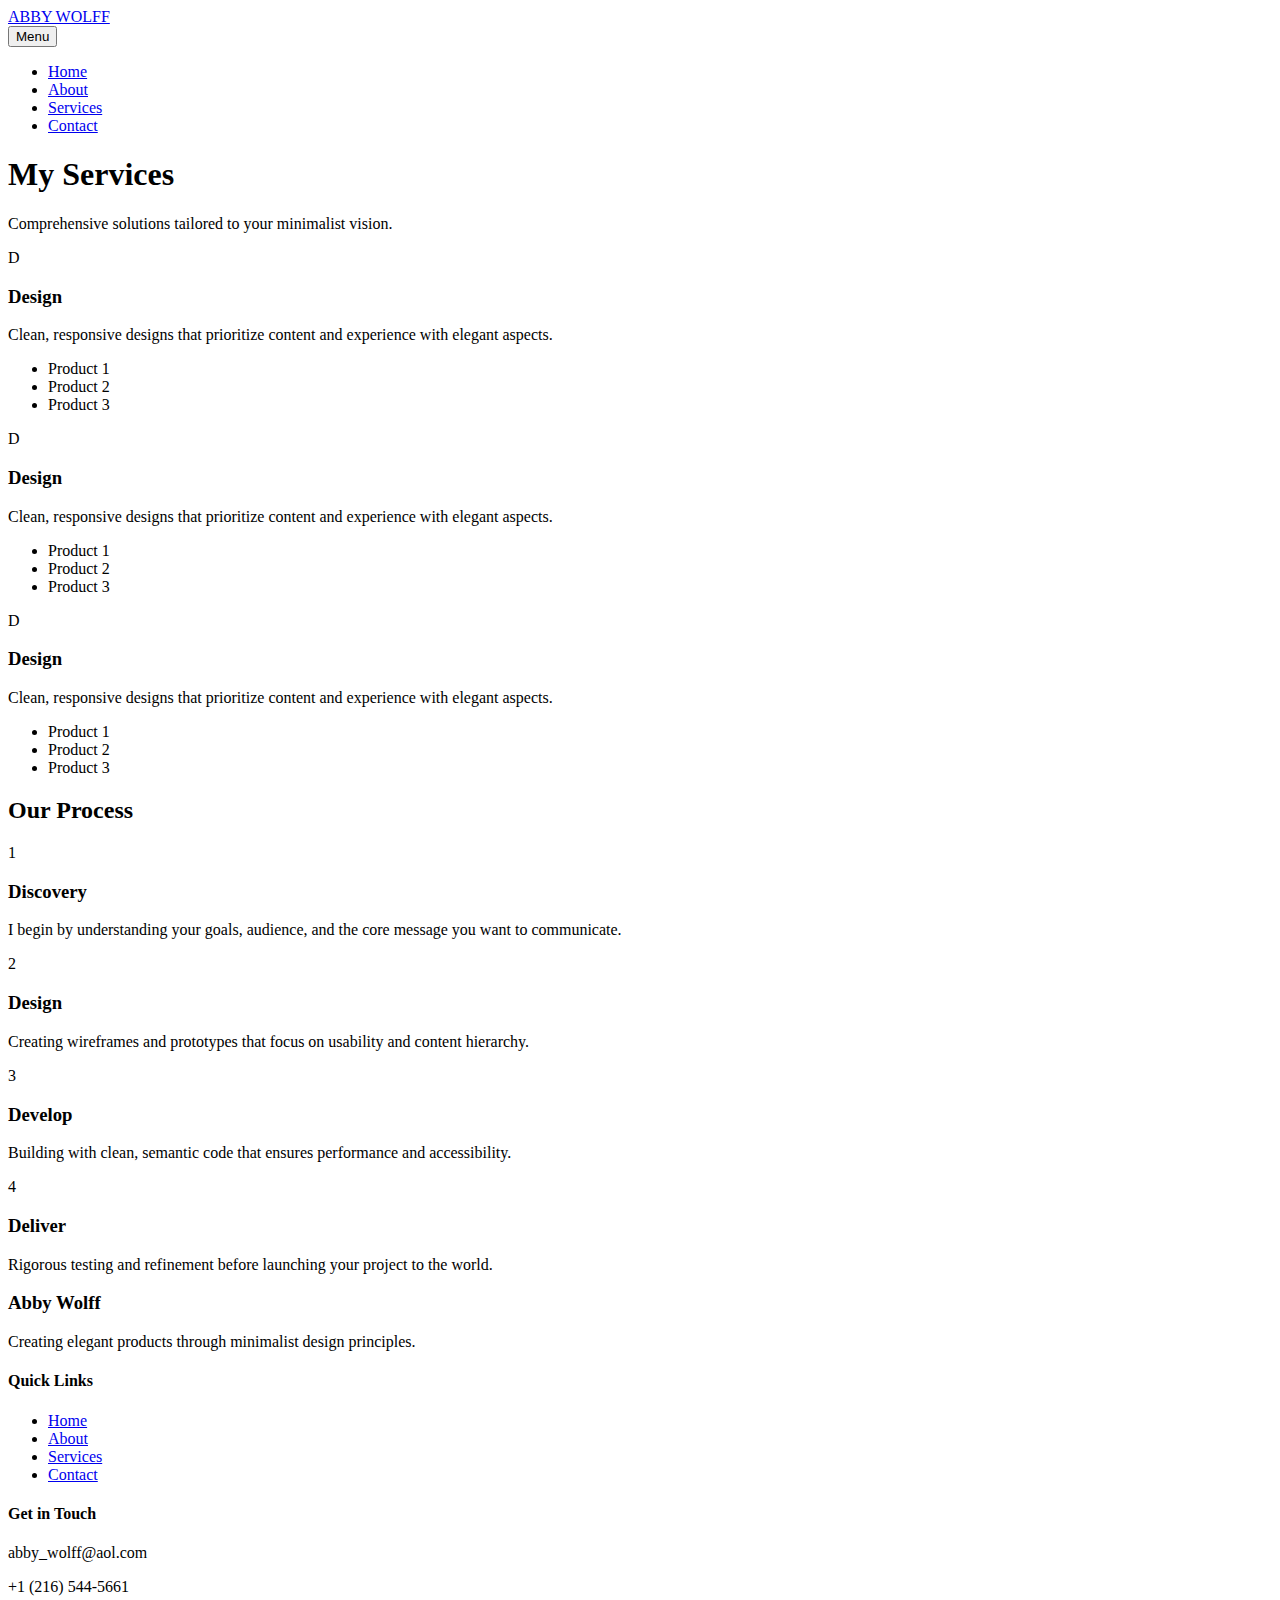
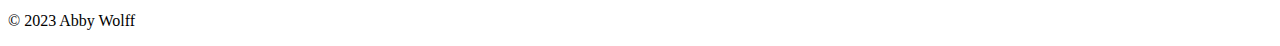
<file: services.html>
<!DOCTYPE html>
<html lang="en">
<head>
    <meta charset="UTF-8">
    <meta name="viewport" content="width=device-width, initial-scale=1.0">
    <title>ABBY WOLFF | Services</title>
    <link rel="stylesheet" href="css/style.css">
</head>
<body>
    <header class="header">
        <div class="container">
            <a href="index.html" class="logo">ABBY WOLFF</a>
            <nav class="nav">
                <button class="mobile-nav-toggle" aria-expanded="false">
                    <span class="sr-only">Menu</span>
                </button>
                <ul class="nav-list" data-visible="false">
                    <li><a href="index.html">Home</a></li>
                    <li><a href="about.html">About</a></li>
                    <li><a href="services.html" class="active">Services</a></li>
                    <li><a href="contact.html">Contact</a></li>
                </ul>
            </nav>
        </div>
    </header>

    <main>
        <section class="page-header">
            <div class="container">
                <h1>My Services</h1>
                <p class="lead">Comprehensive solutions tailored to your minimalist vision.</p>
            </div>
        </section>

        <section class="services-section">
            <div class="container">
                <div class="services-grid">
                    <div class="service-card">
                        <div class="service-icon">D</div>
                        <h3>Design</h3>
                        <p>Clean, responsive designs that prioritize content and experience with elegant aspects.</p>
                        <ul class="service-features">
                            <li>Product 1</li>
                            <li>Product 2</li>
                            <li>Product 3</li>
                        </ul>
                    </div>
                    <div class="service-card">
                        <div class="service-icon">D</div>
                        <h3>Design</h3>
                        <p>Clean, responsive designs that prioritize content and experience with elegant aspects.</p>
                        <ul class="service-features">
                             <li>Product 1</li>
                            <li>Product 2</li>
                            <li>Product 3</li>
                        </ul>
                    </div>
                    <div class="service-card">
                        <div class="service-icon">D</div>
                        <h3>Design</h3>
                        <p>Clean, responsive designs that prioritize content and experience with elegant aspects.</p>
                        <ul class="service-features">
                             <li>Product 1</li>
                            <li>Product 2</li>
                            <li>Product 3</li>
                        </ul>
                    </div>
                </div>
            </div>
        </section>

        <section class="process-section">
            <div class="container">
                <h2>Our Process</h2>
                <div class="process-steps">
                    <div class="process-step">
                        <div class="step-number">1</div>
                        <h3>Discovery</h3>
                        <p>I begin by understanding your goals, audience, and the core message you want to communicate.</p>
                    </div>
                    <div class="process-step">
                        <div class="step-number">2</div>
                        <h3>Design</h3>
                        <p>Creating wireframes and prototypes that focus on usability and content hierarchy.</p>
                    </div>
                    <div class="process-step">
                        <div class="step-number">3</div>
                        <h3>Develop</h3>
                        <p>Building with clean, semantic code that ensures performance and accessibility.</p>
                    </div>
                    <div class="process-step">
                        <div class="step-number">4</div>
                        <h3>Deliver</h3>
                        <p>Rigorous testing and refinement before launching your project to the world.</p>
                    </div>
                </div>
            </div>
        </section>
    </main>

    <footer class="footer">
        <div class="container">
            <div class="footer-content">
                <div class="footer-about">
                    <h3>Abby Wolff</h3>
                    <p>Creating elegant products through minimalist design principles.</p>
                </div>
                <div class="footer-links">
                    <h4>Quick Links</h4>
                    <ul>
                        <li><a href="index.html">Home</a></li>
                        <li><a href="about.html">About</a></li>
                        <li><a href="services.html">Services</a></li>
                        <li><a href="contact.html">Contact</a></li>
                    </ul>
                </div>
                <div class="footer-contact">
                    <h4>Get in Touch</h4>
                    <p>abby_wolff@aol.com</p>
                    <p>+1 (216) 544-5661</p>
                </div>
            </div>
            <div class="footer-bottom">
                <p>&copy; 2023 Abby Wolff</p>
            </div>
        </div>
    </footer>

    <script src="js/main.js"></script>
</body>
</html>
</file>
<file: css/style.css>

</file>
